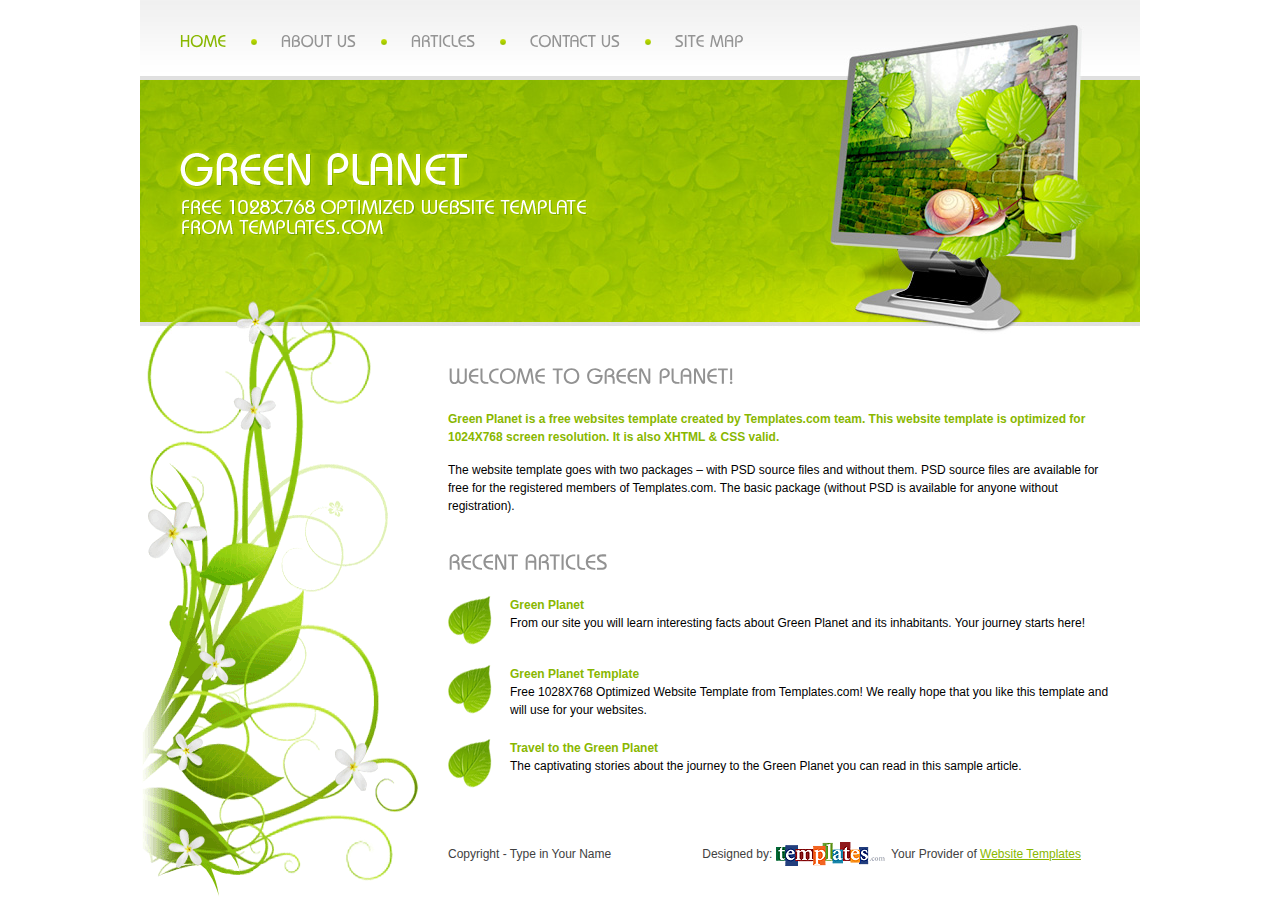
<file: index.html>
<!DOCTYPE html PUBLIC "-//W3C//DTD XHTML 1.0 Strict//EN" "http://www.w3.org/TR/xhtml1/DTD/xhtml1-strict.dtd">
<html xmlns="http://www.w3.org/1999/xhtml" xml:lang="en" lang="en">
<head>
<title>Green Planet</title>
<meta http-equiv="Content-Type" content="text/html; charset=utf-8" />
<link href="style.css" rel="stylesheet" type="text/css" />
<script src="js/jquery-1.3.2.min.js" type="text/javascript"></script>
<script src="js/cufon-yui.js" type="text/javascript"></script>
<script src="js/cufon-replace.js" type="text/javascript"></script>
<script src="js/cufon-replace.js" type="text/javascript"></script>
<script src="js/Bauhaus_Md_BT_400.font.js" type="text/javascript"></script>
<!--[if lt IE 7]><link href="style_ie.css" rel="stylesheet" type="text/css" /><![endif]-->
</head>
<body id="page1">
<div id="main">
  <!-- header -->
  <div id="header">
    <ul class="site-nav">
      <li><a href="index.html" class="act">Home</a></li>
      <li><a href="about-us.html">About Us</a></li>
      <li><a href="articles.html">Articles</a></li>
      <li><a href="contact-us.html">Contact Us</a></li>
      <li><a href="sitemap.html">Site Map</a></li>
    </ul>
    <div class="logo"><a href="#"><img src="images/logo.gif" alt="" /></a></div>
  </div>
  <!-- content -->
  <div id="content">
    <div class="indent1">
      <div class="indent">
        <h2>Welcome to Green Planet!</h2>
        <h3>Green Planet is a free websites template created by Templates.com team. This website template is optimized for 1024X768 screen resolution. It is also XHTML &amp; CSS valid.</h3>
        <p>The website template goes with two packages – with PSD source files and without them. PSD source files are available for free for the registered members of Templates.com. The basic package (without PSD is available for anyone without registration).</p>
      </div>
      <h2>Recent Articles</h2>
      <ul class="list">
        <li><a href="#">Green Planet</a><br />
          From our site you will learn interesting facts about Green Planet and its inhabitants. Your journey starts here!</li>
        <li><a href="#">Green Planet Template</a><br />
          Free 1028X768 Optimized Website Template from Templates.com! We really hope that you like this template and will use for your websites.</li>
        <li><a href="#">Travel to the Green Planet</a><br />
          The captivating stories about the journey to the Green Planet you can read in this sample article.</li>
      </ul>
    </div>
  </div>
  <!-- footer -->
  <div id="footer">
    <div class="indent">
      <div class="fleft">Copyright - Type in Your Name</div>
      <div class="fright">Designed by: <a href="http://www.templates.com"><img alt="" src="images/templates-logo.gif" /></a>&nbsp; Your Provider of <a href="http://www.templates.com">Website Templates</a></div>
    </div>
  </div>
</div>
<script type="text/javascript"> Cufon.now(); </script>
</body>
</html>
</file>
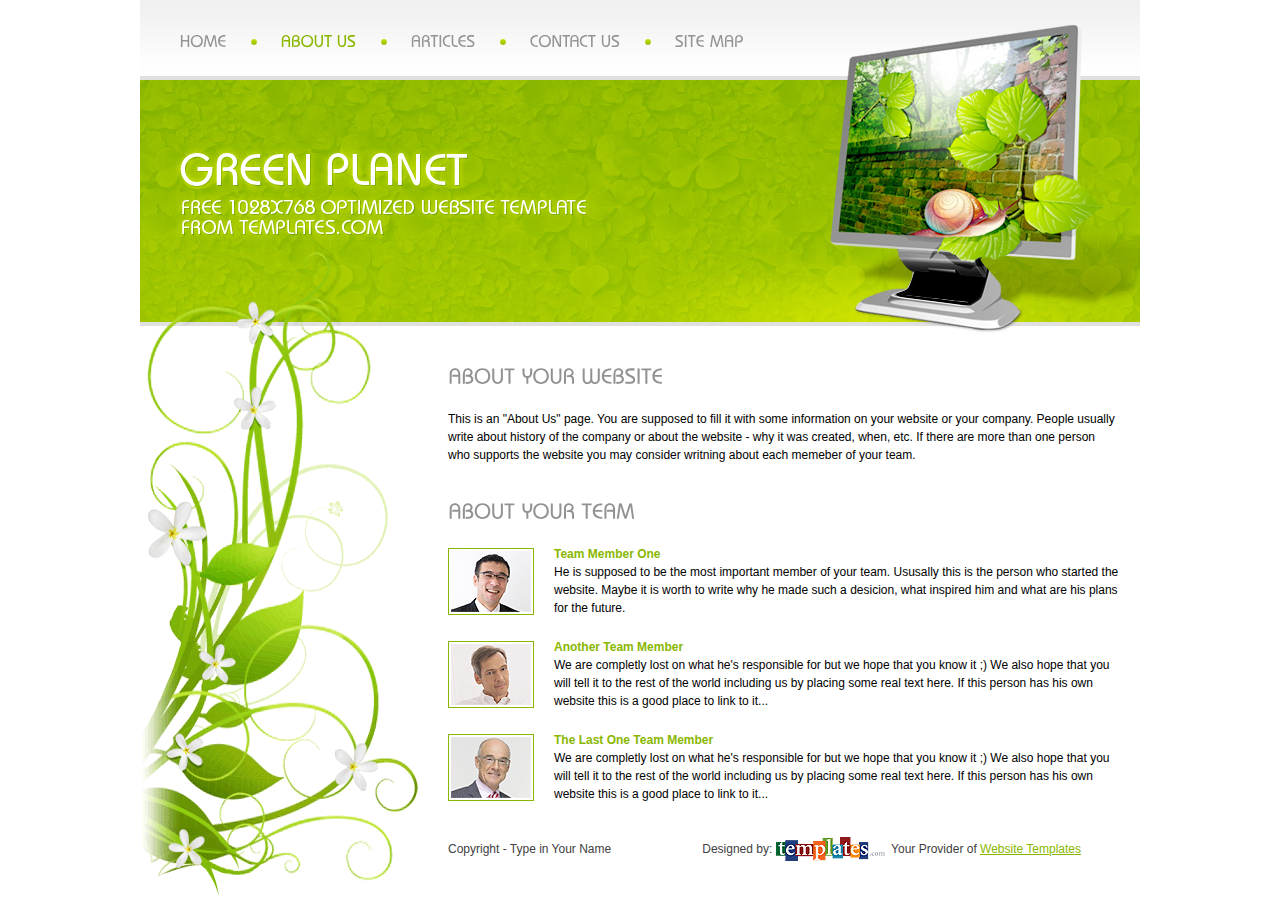
<file: about-us.html>
<!DOCTYPE html PUBLIC "-//W3C//DTD XHTML 1.0 Strict//EN" "http://www.w3.org/TR/xhtml1/DTD/xhtml1-strict.dtd">
<html xmlns="http://www.w3.org/1999/xhtml" xml:lang="en" lang="en">
<head>
<title>Green Planet | About Us</title>
<meta http-equiv="Content-Type" content="text/html; charset=utf-8" />
<link href="style.css" rel="stylesheet" type="text/css" />
<script src="js/jquery-1.3.2.min.js" type="text/javascript"></script>
<script src="js/cufon-yui.js" type="text/javascript"></script>
<script src="js/cufon-replace.js" type="text/javascript"></script>
<script src="js/cufon-replace.js" type="text/javascript"></script>
<script src="js/Bauhaus_Md_BT_400.font.js" type="text/javascript"></script>
<!--[if lt IE 7]><link href="style_ie.css" rel="stylesheet" type="text/css" /><![endif]-->
</head>
<body id="page2">
<div id="main">
  <!-- header -->
  <div id="header">
    <ul class="site-nav">
      <li><a href="index.html">Home</a></li>
      <li><a href="about-us.html" class="act">About Us</a></li>
      <li><a href="articles.html">Articles</a></li>
      <li><a href="contact-us.html">Contact Us</a></li>
      <li><a href="sitemap.html">Site Map</a></li>
    </ul>
    <div class="logo"><a href="#"><img src="images/logo.gif" alt="" /></a></div>
  </div>
  <!-- content -->
  <div id="content">
    <div class="indent1">
      <div class="indent">
        <h2>About Your Website</h2>
        <p>This is an "About Us" page. You are supposed to fill it with some information on your website or your company. People usually write about history of the company or about the website - why it was created, when, etc. If there are more than one person who supports the website you may consider writning about each memeber of your team.</p>
      </div>
      <h2>About Your Team</h2>
      <ul class="list1">
        <li><img src="images/2page-img1.jpg" alt="" /><a href="#">Team Member One</a><br />
          He is supposed to be the most important member of your team. Ususally this is the person who started the website. Maybe it is worth to write why he made such a desicion, what inspired him and what are his plans for the future.</li>
        <li><img src="images/2page-img2.jpg" alt="" /><a href="#">Another Team Member</a><br />
          We are completly lost on what he's responsible for but we hope that you know it ;) We also hope that you will tell it to the rest of the world including us by placing some real text here. If this person has his own website this is a good place to link to it...</li>
        <li><img src="images/2page-img3.jpg" alt="" /><a href="#">The Last One Team Member</a><br />
          We are completly lost on what he's responsible for but we hope that you know it ;) We also hope that you will tell it to the rest of the world including us by placing some real text here. If this person has his own website this is a good place to link to it...</li>
      </ul>
    </div>
  </div>
  <!-- footer -->
  <div id="footer">
    <div class="indent">
      <div class="fleft">Copyright - Type in Your Name</div>
      <div class="fright">Designed by: <a href="http://www.templates.com"><img alt="" src="images/templates-logo.gif" /></a>&nbsp; Your Provider of <a href="http://www.templates.com">Website Templates</a></div>
    </div>
  </div>
</div>
<script type="text/javascript"> Cufon.now(); </script>
</body>
</html>
</file>
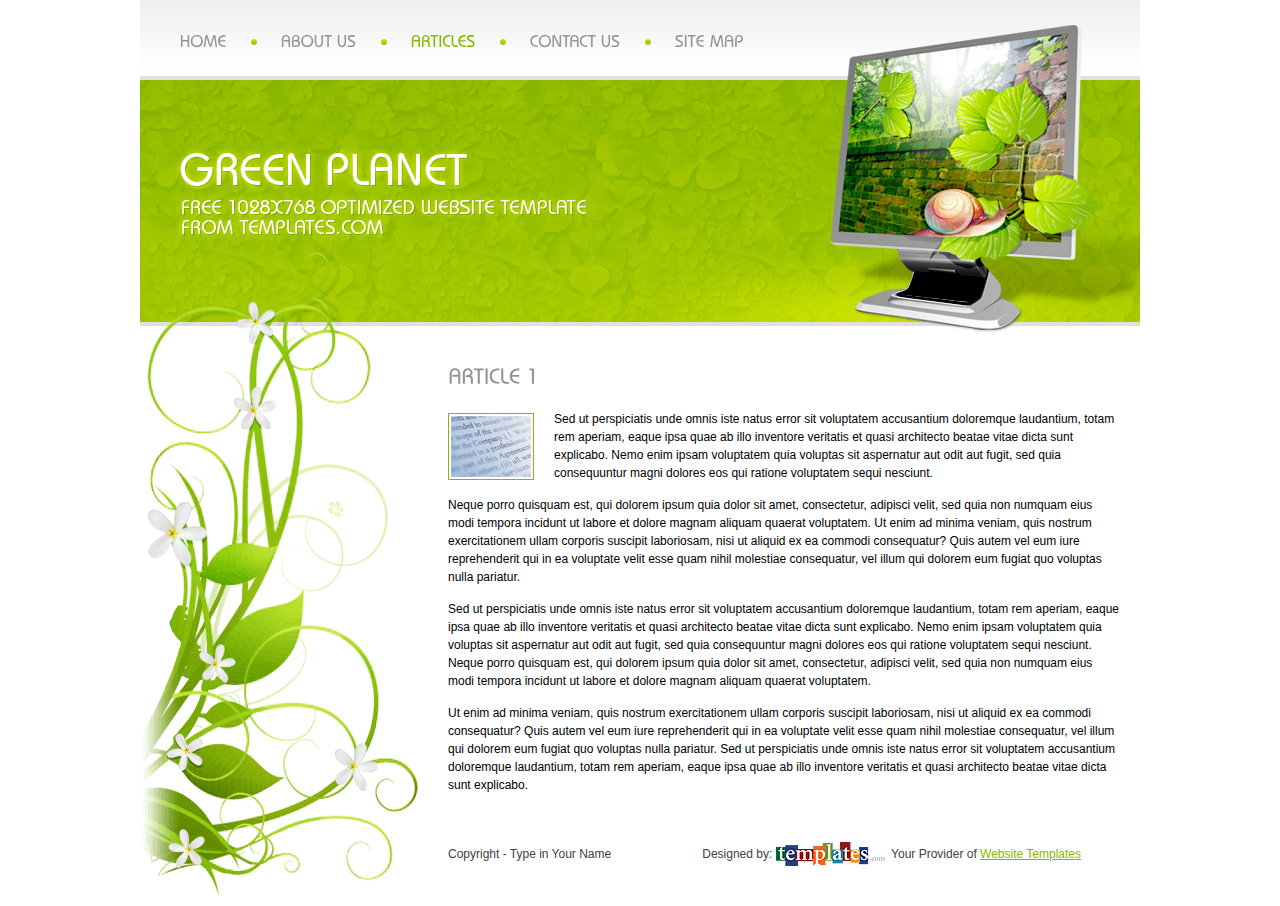
<file: article.html>
<!DOCTYPE html PUBLIC "-//W3C//DTD XHTML 1.0 Strict//EN" "http://www.w3.org/TR/xhtml1/DTD/xhtml1-strict.dtd">
<html xmlns="http://www.w3.org/1999/xhtml" xml:lang="en" lang="en">
<head>
<title>Green Planet | Article</title>
<meta http-equiv="Content-Type" content="text/html; charset=utf-8" />
<link href="style.css" rel="stylesheet" type="text/css" />
<script src="js/jquery-1.3.2.min.js" type="text/javascript"></script>
<script src="js/cufon-yui.js" type="text/javascript"></script>
<script src="js/cufon-replace.js" type="text/javascript"></script>
<script src="js/cufon-replace.js" type="text/javascript"></script>
<script src="js/Bauhaus_Md_BT_400.font.js" type="text/javascript"></script>
<!--[if lt IE 7]><link href="style_ie.css" rel="stylesheet" type="text/css" /><![endif]-->
</head>
<body id="page4">
<div id="main">
  <!-- header -->
  <div id="header">
    <ul class="site-nav">
      <li><a href="index.html">Home</a></li>
      <li><a href="about-us.html">About Us</a></li>
      <li><a href="articles.html" class="act">Articles</a></li>
      <li><a href="contact-us.html">Contact Us</a></li>
      <li><a href="sitemap.html">Site Map</a></li>
    </ul>
    <div class="logo"><a href="#"><img src="images/logo.gif" alt="" /></a></div>
  </div>
  <!-- content -->
  <div id="content">
    <div class="indent1">
      <h2>Article 1</h2>
      <div class="img-box1"><img src="images/4page-img.jpg" alt="" />
        <p>Sed ut perspiciatis unde omnis iste natus error sit voluptatem accusantium doloremque laudantium, totam rem aperiam, eaque ipsa quae ab illo inventore veritatis et quasi architecto beatae vitae dicta sunt explicabo. Nemo enim ipsam voluptatem quia voluptas sit aspernatur aut odit aut fugit, sed quia consequuntur magni dolores eos qui ratione voluptatem sequi nesciunt.</p>
        <p>Neque porro quisquam est, qui dolorem ipsum quia dolor sit amet, consectetur, adipisci velit, sed quia non numquam eius modi tempora incidunt ut labore et dolore magnam aliquam quaerat voluptatem. Ut enim ad minima veniam, quis nostrum exercitationem ullam corporis suscipit laboriosam, nisi ut aliquid ex ea commodi consequatur? Quis autem vel eum iure reprehenderit qui in ea voluptate velit esse quam nihil molestiae consequatur, vel illum qui dolorem eum fugiat quo voluptas nulla pariatur.</p>
        <p>Sed ut perspiciatis unde omnis iste natus error sit voluptatem accusantium doloremque laudantium, totam rem aperiam, eaque ipsa quae ab illo inventore veritatis et quasi architecto beatae vitae dicta sunt explicabo. Nemo enim ipsam voluptatem quia voluptas sit aspernatur aut odit aut fugit, sed quia consequuntur magni dolores eos qui ratione voluptatem sequi nesciunt. Neque porro quisquam est, qui dolorem ipsum quia dolor sit amet, consectetur, adipisci velit, sed quia non numquam eius modi tempora incidunt ut labore et dolore magnam aliquam quaerat voluptatem.</p>
        <p>Ut enim ad minima veniam, quis nostrum exercitationem ullam corporis suscipit laboriosam, nisi ut aliquid ex ea commodi consequatur? Quis autem vel eum iure reprehenderit qui in ea voluptate velit esse quam nihil molestiae consequatur, vel illum qui dolorem eum fugiat quo voluptas nulla pariatur. Sed ut perspiciatis unde omnis iste natus error sit voluptatem accusantium doloremque laudantium, totam rem aperiam, eaque ipsa quae ab illo inventore veritatis et quasi architecto beatae vitae dicta sunt explicabo.</p>
      </div>
    </div>
  </div>
  <!-- footer -->
  <div id="footer">
    <div class="indent">
      <div class="fleft">Copyright - Type in Your Name</div>
      <div class="fright">Designed by: <a href="http://www.templates.com"><img alt="" src="images/templates-logo.gif" /></a>&nbsp; Your Provider of <a href="http://www.templates.com">Website Templates</a></div>
    </div>
  </div>
</div>
<script type="text/javascript"> Cufon.now(); </script>
</body>
</html>
</file>
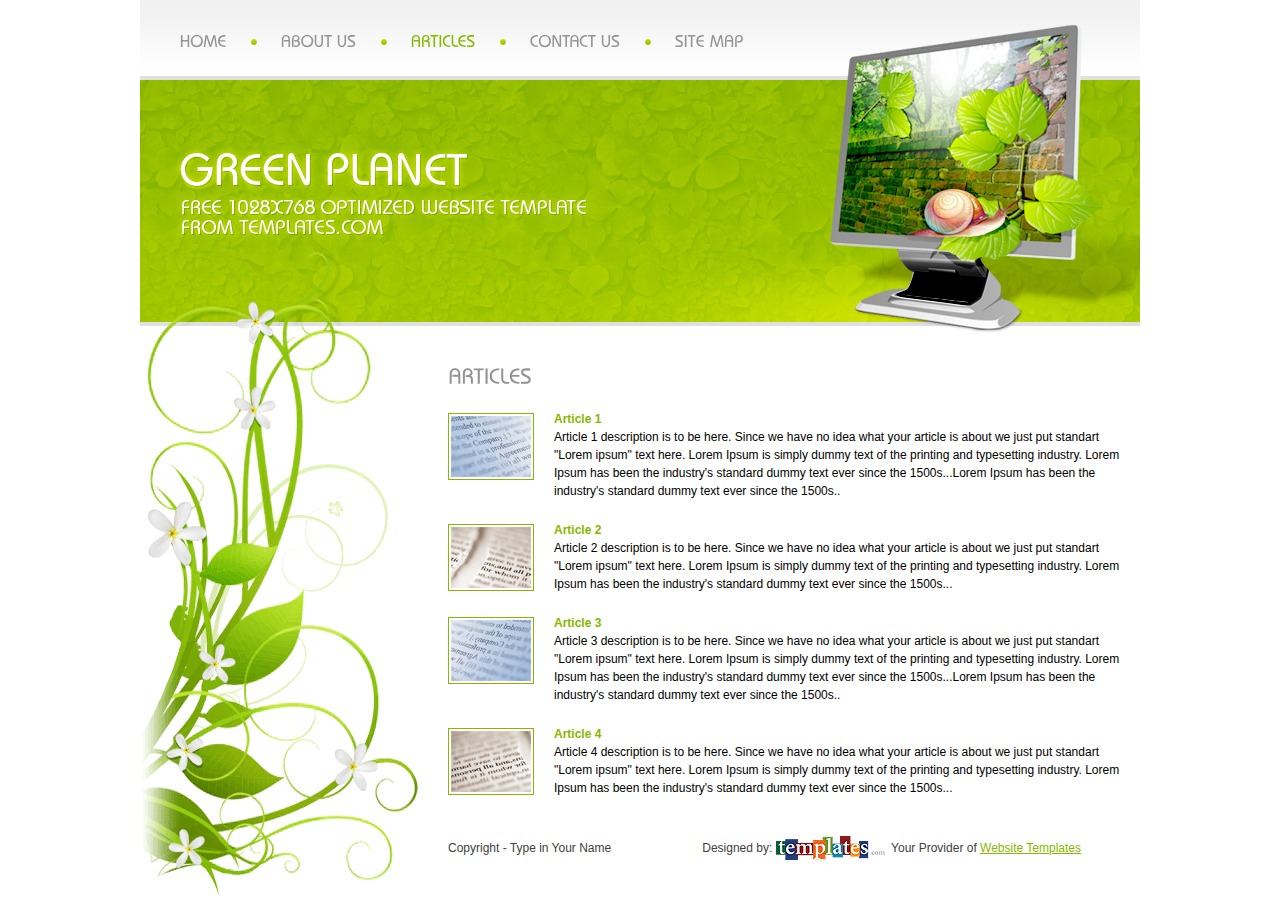
<file: articles.html>
<!DOCTYPE html PUBLIC "-//W3C//DTD XHTML 1.0 Strict//EN" "http://www.w3.org/TR/xhtml1/DTD/xhtml1-strict.dtd">
<html xmlns="http://www.w3.org/1999/xhtml" xml:lang="en" lang="en">
<head>
<title>Green Planet | Articles</title>
<meta http-equiv="Content-Type" content="text/html; charset=utf-8" />
<link href="style.css" rel="stylesheet" type="text/css" />
<script src="js/jquery-1.3.2.min.js" type="text/javascript"></script>
<script src="js/cufon-yui.js" type="text/javascript"></script>
<script src="js/cufon-replace.js" type="text/javascript"></script>
<script src="js/cufon-replace.js" type="text/javascript"></script>
<script src="js/Bauhaus_Md_BT_400.font.js" type="text/javascript"></script>
<!--[if lt IE 7]><link href="style_ie.css" rel="stylesheet" type="text/css" /><![endif]-->
</head>
<body id="page3">
<div id="main">
  <!-- header -->
  <div id="header">
    <ul class="site-nav">
      <li><a href="index.html">Home</a></li>
      <li><a href="about-us.html">About Us</a></li>
      <li><a href="articles.html" class="act">Articles</a></li>
      <li><a href="contact-us.html">Contact Us</a></li>
      <li><a href="sitemap.html">Site Map</a></li>
    </ul>
    <div class="logo"><a href="#"><img src="images/logo.gif" alt="" /></a></div>
  </div>
  <!-- content -->
  <div id="content">
    <div class="indent1">
      <h2>Articles</h2>
      <ul class="list1">
        <li><img src="images/3page-img1.jpg" alt="" />
          <div class="zoom"><a href="article.html">Article 1</a><br />
            Article 1 description is to be here. Since we have no idea what your article is about we just put standart "Lorem ipsum" text here. Lorem Ipsum is simply dummy text of the printing and typesetting industry. Lorem Ipsum has been the industry's standard dummy text ever since the 1500s...Lorem Ipsum has been the industry's standard dummy text ever since the 1500s..</div>
        </li>
        <li><img src="images/3page-img2.jpg" alt="" />
          <div class="zoom"><a href="#">Article 2</a><br />
            Article 2 description is to be here. Since we have no idea what your article is about we just put standart "Lorem ipsum" text here. Lorem Ipsum is simply dummy text of the printing and typesetting industry. Lorem Ipsum has been the industry's standard dummy text ever since the 1500s...</div>
        </li>
        <li><img src="images/3page-img3.jpg" alt="" />
          <div class="zoom"><a href="#">Article 3</a><br />
            Article 3 description is to be here. Since we have no idea what your article is about we just put standart "Lorem ipsum" text here. Lorem Ipsum is simply dummy text of the printing and typesetting industry. Lorem Ipsum has been the industry's standard dummy text ever since the 1500s...Lorem Ipsum has been the industry's standard dummy text ever since the 1500s..</div>
        </li>
        <li><img src="images/3page-img4.jpg" alt="" />
          <div class="zoom"><a href="#">Article 4</a><br />
            Article 4 description is to be here. Since we have no idea what your article is about we just put standart "Lorem ipsum" text here. Lorem Ipsum is simply dummy text of the printing and typesetting industry. Lorem Ipsum has been the industry's standard dummy text ever since the 1500s...</div>
        </li>
      </ul>
    </div>
  </div>
  <!-- footer -->
  <div id="footer">
    <div class="indent">
      <div class="fleft">Copyright - Type in Your Name</div>
      <div class="fright">Designed by: <a href="http://www.templates.com"><img alt="" src="images/templates-logo.gif" /></a>&nbsp; Your Provider of <a href="http://www.templates.com">Website Templates</a></div>
    </div>
  </div>
</div>
<script type="text/javascript"> Cufon.now(); </script>
</body>
</html>
</file>
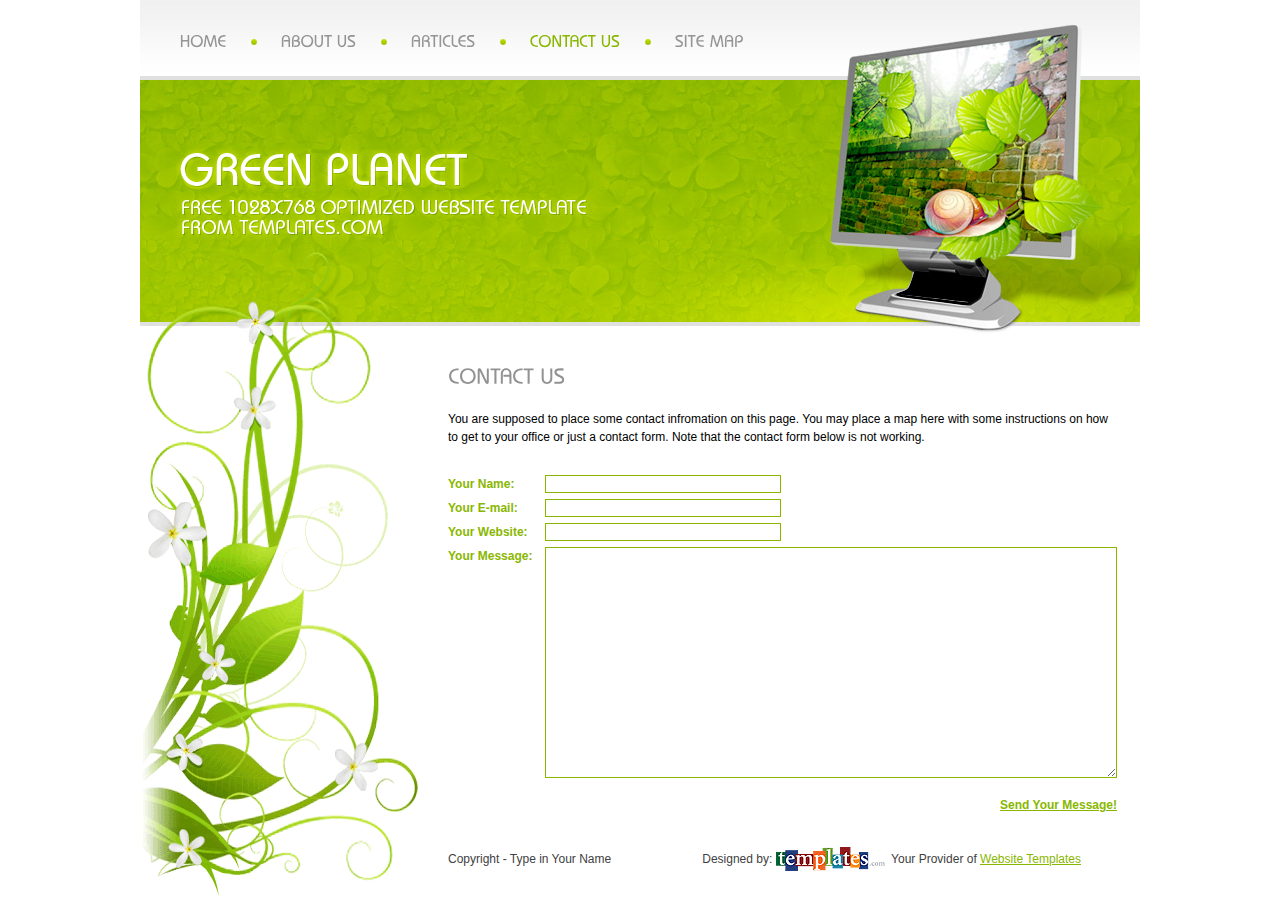
<file: contact-us.html>
<!DOCTYPE html PUBLIC "-//W3C//DTD XHTML 1.0 Strict//EN" "http://www.w3.org/TR/xhtml1/DTD/xhtml1-strict.dtd">
<html xmlns="http://www.w3.org/1999/xhtml" xml:lang="en" lang="en">
<head>
<title>Green Planet | Contact Us</title>
<meta http-equiv="Content-Type" content="text/html; charset=utf-8" />
<link href="style.css" rel="stylesheet" type="text/css" />
<script src="js/jquery-1.3.2.min.js" type="text/javascript"></script>
<script src="js/cufon-yui.js" type="text/javascript"></script>
<script src="js/cufon-replace.js" type="text/javascript"></script>
<script src="js/cufon-replace.js" type="text/javascript"></script>
<script src="js/Bauhaus_Md_BT_400.font.js" type="text/javascript"></script>
<!--[if lt IE 7]><link href="style_ie.css" rel="stylesheet" type="text/css" /><![endif]-->
</head>
<body id="page5">
<div id="main">
  <!-- header -->
  <div id="header">
    <ul class="site-nav">
      <li><a href="index.html">Home</a></li>
      <li><a href="about-us.html">About Us</a></li>
      <li><a href="articles.html">Articles</a></li>
      <li><a href="contact-us.html" class="act">Contact Us</a></li>
      <li><a href="sitemap.html">Site Map</a></li>
    </ul>
    <div class="logo"><a href="#"><img src="images/logo.gif" alt="" /></a></div>
  </div>
  <!-- content -->
  <div id="content">
    <div class="indent1">
      <h2>Contact Us</h2>
      <p>You are supposed to place some contact infromation on this page. You may place a map here with some instructions on how to get to your office or just a contact form. Note that the contact form below is not working.</p>
      <form id="contacts-form" action="#">
        <fieldset>
          <div class="field">
            <label>Your Name:</label>
            <input type="text" value=""/>
          </div>
          <div class="field">
            <label>Your E-mail:</label>
            <input type="text" value=""/>
          </div>
          <div class="field">
            <label>Your Website:</label>
            <input type="text" value=""/>
          </div>
          <div class="field">
            <label>Your Message:</label>
            <textarea cols="1" rows="1"></textarea>
          </div>
          <div class="alignright"><a href="#"><strong>Send Your Message!</strong></a></div>
        </fieldset>
      </form>
    </div>
  </div>
  <!-- footer -->
  <div id="footer">
    <div class="indent">
      <div class="fleft">Copyright - Type in Your Name</div>
      <div class="fright">Designed by: <a href="http://www.templates.com"><img alt="" src="images/templates-logo.gif" /></a>&nbsp; Your Provider of <a href="http://www.templates.com">Website Templates</a></div>
    </div>
  </div>
</div>
<script type="text/javascript"> Cufon.now(); </script>
</body>
</html>
</file>
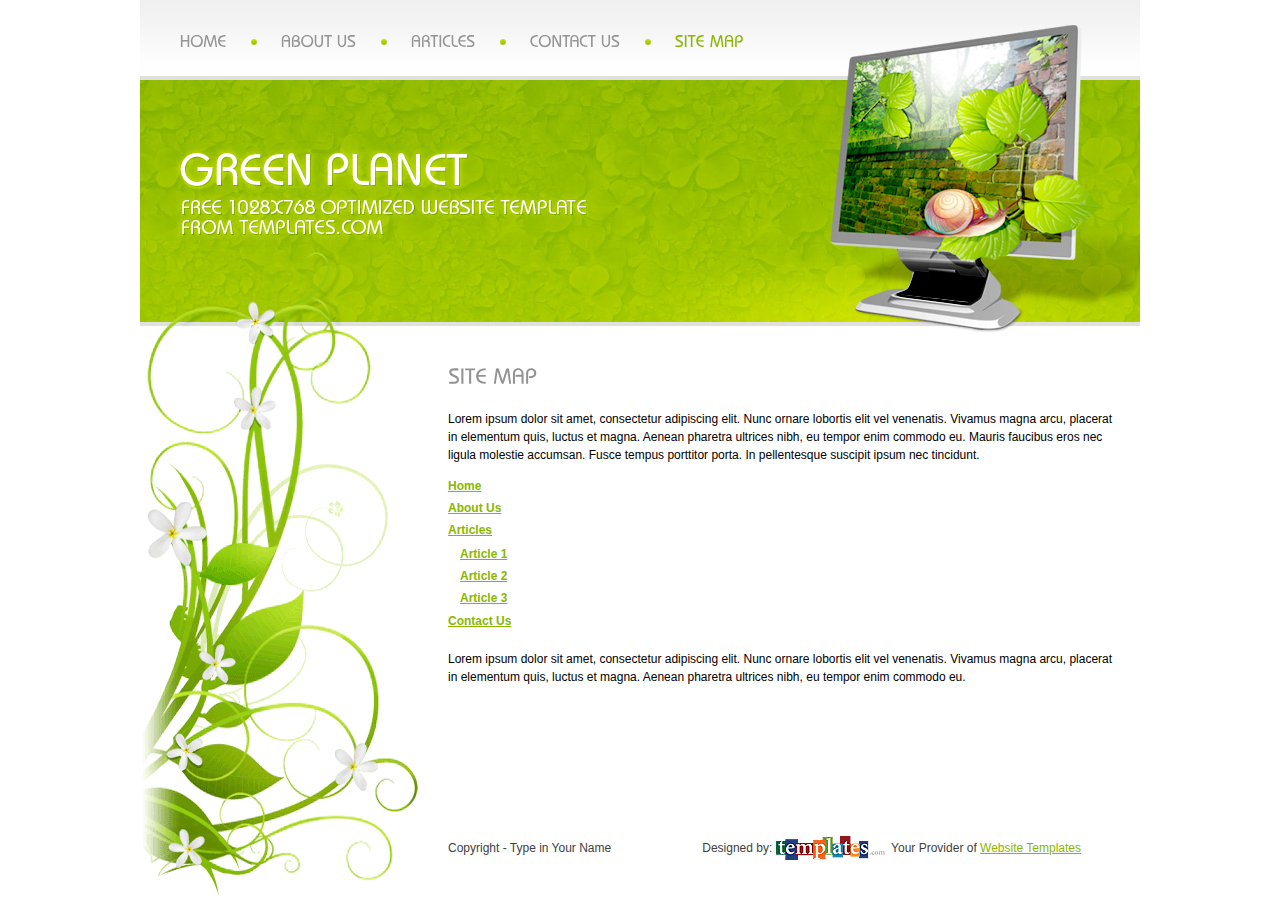
<file: sitemap.html>
<!DOCTYPE html PUBLIC "-//W3C//DTD XHTML 1.0 Strict//EN" "http://www.w3.org/TR/xhtml1/DTD/xhtml1-strict.dtd">
<html xmlns="http://www.w3.org/1999/xhtml" xml:lang="en" lang="en">
<head>
<title>Green Planet | Site Map</title>
<meta http-equiv="Content-Type" content="text/html; charset=utf-8" />
<link href="style.css" rel="stylesheet" type="text/css" />
<script src="js/jquery-1.3.2.min.js" type="text/javascript"></script>
<script src="js/cufon-yui.js" type="text/javascript"></script>
<script src="js/cufon-replace.js" type="text/javascript"></script>
<script src="js/cufon-replace.js" type="text/javascript"></script>
<script src="js/Bauhaus_Md_BT_400.font.js" type="text/javascript"></script>
<!--[if lt IE 7]><link href="style_ie.css" rel="stylesheet" type="text/css" /><![endif]-->
</head>
<body id="page6">
<div id="main">
  <!-- header -->
  <div id="header">
    <ul class="site-nav">
      <li><a href="index.html">Home</a></li>
      <li><a href="about-us.html">About Us</a></li>
      <li><a href="articles.html">Articles</a></li>
      <li><a href="contact-us.html">Contact Us</a></li>
      <li><a href="sitemap.html" class="act">Site Map</a></li>
    </ul>
    <div class="logo"><a href="#"><img src="images/logo.gif" alt="" /></a></div>
  </div>
  <!-- content -->
  <div id="content">
    <div class="indent1">
      <h2>Site Map</h2>
      <p>Lorem ipsum dolor sit amet, consectetur adipiscing elit. Nunc ornare lobortis elit vel venenatis. Vivamus magna arcu, placerat in elementum quis, luctus et magna. Aenean pharetra ultrices nibh, eu tempor enim commodo eu. Mauris faucibus eros nec ligula molestie accumsan. Fusce tempus porttitor porta. In pellentesque suscipit ipsum nec tincidunt.</p>
      <ul class="list2">
        <li><a href="#">Home</a></li>
        <li><a href="#">About Us</a></li>
        <li><a href="#">Articles</a>
          <ul>
            <li><a href="article.html">Article 1</a></li>
            <li><a href="#">Article 2</a></li>
            <li><a href="#">Article 3</a></li>
          </ul>
        </li>
        <li><a href="#">Contact Us</a></li>
      </ul>
      <p>Lorem ipsum dolor sit amet, consectetur adipiscing elit. Nunc ornare lobortis elit vel venenatis. Vivamus magna arcu, placerat in elementum quis, luctus et magna. Aenean pharetra ultrices nibh, eu tempor enim commodo eu.</p>
    </div>
  </div>
  <!-- footer -->
  <div id="footer">
    <div class="indent">
      <div class="fleft">Copyright - Type in Your Name</div>
      <div class="fright">Designed by: <a href="http://www.templates.com"><img alt="" src="images/templates-logo.gif" /></a>&nbsp; Your Provider of <a href="http://www.templates.com">Website Templates</a></div>
    </div>
  </div>
</div>
<script type="text/javascript"> Cufon.now(); </script>
</body>
</html>
</file>
<file: style.css>
* { margin:0; padding:0;}
html, body { height:100%;}
html { min-width:1000px;}
body { background:#fff; font-family:Tahoma, Arial, helvetica, sans-serif; font-size:100%; line-height:1em; color:#000;}

input, textarea, select { font-family:Tahoma, Arial, helvetica, sans-serif; font-size:1em;}
object { vertical-align:top; outline:none;}
p { margin:0; padding:0;}


/*==================forms====================*/
input, select { vertical-align:middle; font-weight:normal;}
img {border:0; vertical-align:top; text-align:left;}

/*=====GLOBAL======*/
#main { width:1000px; margin:0 auto; position:relative;}
#header, #content, #footer { font-size:0.75em;}

.wrapper { width:100%; overflow:hidden;}
.container { width:100%; }
.zoom { overflow:hidden;}
.col-1, .col-2, .col-3 { float:left;}

.fleft { float:left;}
.fright { float:right;}
.clear { clear:both;}

.alignright { text-align:right;}
.aligncenter { text-align:center;}

p { margin-bottom:14px; line-height:1.5em;}

/*==================forms====================*/
#contacts-form { clear:right; width:100%; overflow:hidden; padding:15px 0 0 0;}
#contacts-form fieldset { border:none; float:left; }
#contacts-form .field { clear:both;}
#contacts-form label { float:left; width:97px; line-height:18px; padding-bottom:6px; font-weight:bold; color:#89b700;}
#contacts-form input { width:231px; padding:1px 0 1px 3px; border:1px solid #89b700; color:#70635b;}
#contacts-form textarea { width:567px; height:227px; padding:1px 0 1px 3px; border:1px solid #89b700; color:#70635b; margin-bottom:15px; overflow:auto;}


/*==================list====================*/
ul { list-style:none;}

.site-nav { position:absolute; left:16px; top:32px; overflow:hidden;}
.site-nav li { float:left; font-size:17px; line-height:1.2em; text-transform:uppercase; padding:0 30px; background:url(images/divider.gif) no-repeat left 7px; margin-left:-6px;}
.site-nav li a { text-decoration:none; color:#949494;}
.site-nav li a:hover,
.site-nav li a.act  { 
	color:#89b700;
}

.list li { padding-left:62px; margin-bottom:20px; line-height:1.5em; min-height:49px; height:auto!important; height:49px; background:url(images/icon.gif) no-repeat left top;}
.list li a { text-decoration:none; font-weight:bold;} 
.list li a:hover { text-decoration:underline;}

.list1 { margin-top:-21px;}
.list1 li { line-height:1.5em; width:100%; overflow:hidden; vertical-align:bottom; padding-top:21px;}
.list1 li img { float:left; margin:3px 20px 0 0;}
.list1 li a { text-decoration:none; font-weight:bold;} 
.list1 li a:hover { text-decoration:underline;}

.list2 { padding-bottom:15px; margin:0;}
.list2 li { font-weight:bold; padding-bottom:6px;}
.list2 li ul { padding:8px 0 0 12px; margin-bottom:-5px;}


/*==================other====================*/
.img-box1 { width:100%; overflow:hidden;}
.img-box1 img { float:left; margin:3px 20px 0 0;}


/*==================txt, links, lines, titles====================*/
a {color:#89b700; outline:none;}
a:hover{text-decoration:none;}

h2 { color:#929292; font-size:22px; line-height:1.2em; text-transform:uppercase; margin-bottom:20px;}
h3 { font-size:1em; color:#89b700; line-height:1.5em; margin-bottom:15px;}


/*header*/
#header {height:334px; background:url(images/header-bg.jpg) no-repeat left top;}
#header .logo { position:absolute; left:33px; top:145px;}

/*content*/
#content { background:url(images/cont-bg.gif) no-repeat left top; min-height:566px; height:auto!important; height:566px;}
#content .indent { padding-bottom:20px;}
#content .indent1 { padding:30px 20px 98px 308px;}

/*footer*/
#footer { height:60px; margin-top:-60px; position:relative; color:#414141;}
#footer .indent { padding:0 59px 0 308px;}
#footer img { position:relative; top:-4px;}

/*==========================================*/
</file>
<file: style_ie.css>
.zoom { zoom:1;}
</file>
